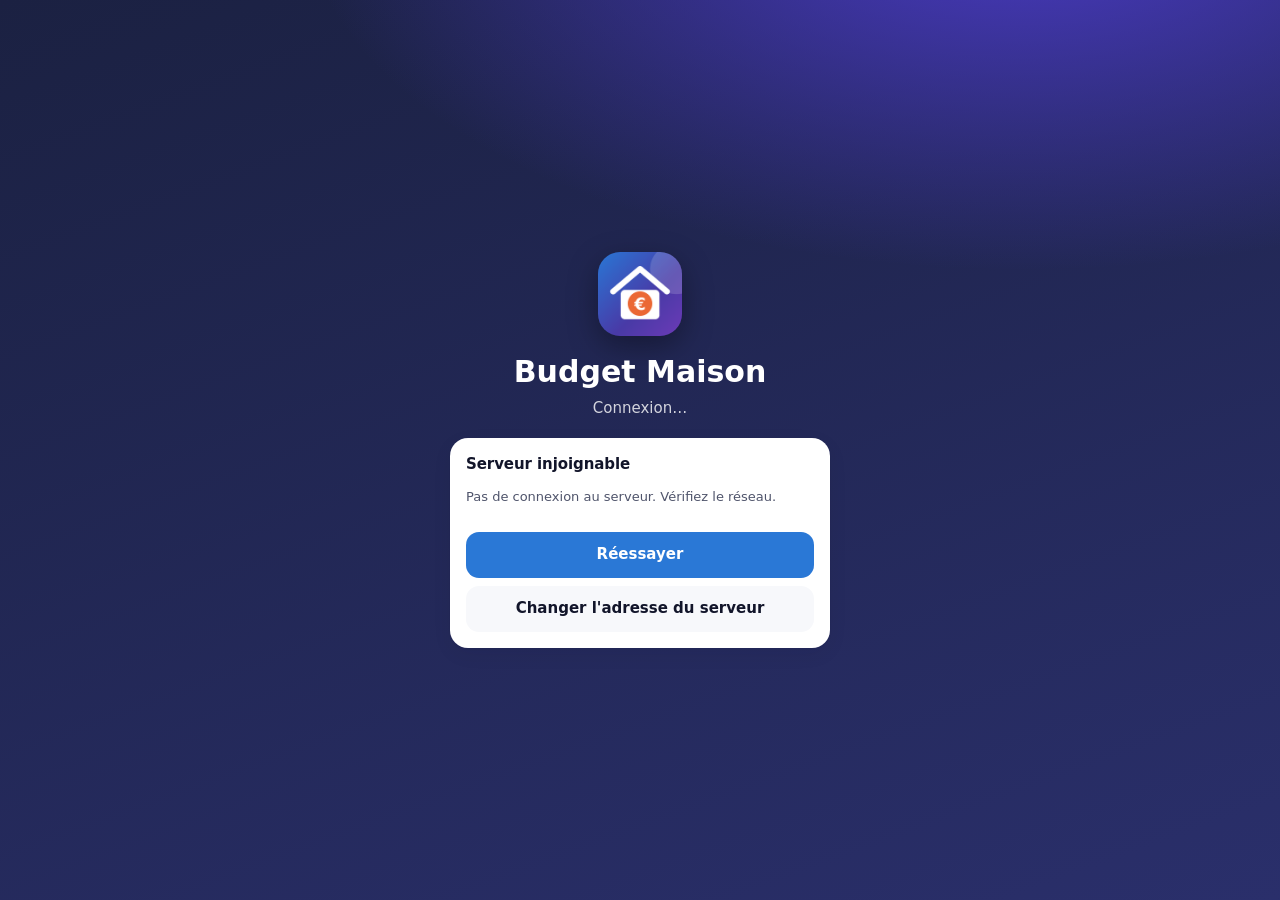
<file: index.html>
<!doctype html>
<html lang="fr">
<head>
<meta charset="utf-8">
<meta name="viewport" content="width=device-width, initial-scale=1, viewport-fit=cover">
<title>Budget Maison</title>
<meta name="description" content="Budget du foyer : reste à vivre, enveloppes, prêts, trésorerie prévisionnelle et suggestions.">
<meta name="theme-color" content="#1b2142">
<meta name="apple-mobile-web-app-capable" content="yes">
<meta name="mobile-web-app-capable" content="yes">
<meta name="apple-mobile-web-app-status-bar-style" content="black-translucent">
<meta name="apple-mobile-web-app-title" content="Budget">
<link rel="manifest" href="manifest.webmanifest">
<link rel="icon" type="image/png" sizes="192x192" href="icons/icon-192.png">
<link rel="apple-touch-icon" href="icons/apple-touch-icon.png">
<link rel="stylesheet" href="styles.css?v=5.0.0">
</head>
<body>
<div id="app">
  <div class="boot"><div class="boot-logo"></div><p>Budget Maison</p></div>
</div>
<div id="sheet-root"></div>
<div id="toast" role="status" aria-live="polite"></div>
<div id="tip" class="tip" hidden></div>
<script src="config.js?v=5.0.0"></script>
<script src="engine.js?v=5.0.0"></script>
<script src="importer.js?v=5.0.0"></script>
<script src="charts.js?v=5.0.0"></script>
<script src="core.js?v=5.0.0"></script>
<script src="ui.js?v=5.0.0"></script>
<script src="ui2.js?v=5.0.0"></script>
<script src="app.js?v=5.0.0"></script>
</body>
</html>
</file>
<file: styles.css>
/* ===================== Budget Maison v4 — styles ===================== */
:root {
  color-scheme: light;
  --bg: #f3f4f8;
  --surface: #ffffff;
  --surface-2: #f7f8fb;
  --line: #e4e6ee;
  --ink: #12152a;
  --ink-2: #4f546b;
  --ink-3: #8a8fa6;
  --brand-1: #1b2142;
  --brand-2: #3b2f9e;
  --brand-3: #2a78d6;
  --accent: #2a78d6;
  --accent-soft: #e5effc;
  --good: #0ca30c;
  --good-ink: #067a06;
  --good-soft: #e3f6e3;
  --warn: #fab219;
  --warn-ink: #8a5a00;
  --warn-soft: #fff4dc;
  --bad: #d03b3b;
  --bad-ink: #b42525;
  --bad-soft: #fde8e8;
  --s1: #2a78d6; --s2: #eb6834; --s3: #1baf7a; --s4: #eda100;
  --s5: #e87ba4; --s6: #008300; --s7: #4a3aa7; --s8: #e34948; --s0: #b7b9c6;
  --grid: #e8e9ef;
  --shadow: 0 1px 2px rgba(18, 21, 42, .06), 0 6px 20px rgba(18, 21, 42, .06);
  --radius: 18px;
  --safe-b: env(safe-area-inset-bottom, 0px);
  --safe-t: env(safe-area-inset-top, 0px);
}
@media (prefers-color-scheme: dark) {
  :root:not([data-theme="light"]) {
    color-scheme: dark;
    --bg: #0c0e19; --surface: #161a2b; --surface-2: #1c2135; --line: #2a3048;
    --ink: #f2f3f8; --ink-2: #c0c4d6; --ink-3: #8a8fa6;
    --accent: #5b9df0; --accent-soft: #1d2d4a;
    --good-ink: #3fcf3f; --good-soft: #13301a; --warn-ink: #fbc34d; --warn-soft: #33290f;
    --bad-ink: #ff7a7a; --bad-soft: #3a1717;
    --s1: #3987e5; --s2: #d95926; --s3: #199e70; --s4: #c98500; --s5: #d55181; --s6: #008300; --s7: #9085e9; --s8: #e66767; --s0: #50546a;
    --grid: #262b40; --shadow: 0 1px 2px rgba(0, 0, 0, .4), 0 6px 20px rgba(0, 0, 0, .25);
  }
}
:root[data-theme="dark"] {
  color-scheme: dark;
  --bg: #0c0e19; --surface: #161a2b; --surface-2: #1c2135; --line: #2a3048;
  --ink: #f2f3f8; --ink-2: #c0c4d6; --ink-3: #8a8fa6;
  --accent: #5b9df0; --accent-soft: #1d2d4a;
  --good-ink: #3fcf3f; --good-soft: #13301a; --warn-ink: #fbc34d; --warn-soft: #33290f;
  --bad-ink: #ff7a7a; --bad-soft: #3a1717;
  --s1: #3987e5; --s2: #d95926; --s3: #199e70; --s4: #c98500; --s5: #d55181; --s6: #008300; --s7: #9085e9; --s8: #e66767; --s0: #50546a;
  --grid: #262b40; --shadow: 0 1px 2px rgba(0, 0, 0, .4), 0 6px 20px rgba(0, 0, 0, .25);
}
* { box-sizing: border-box; -webkit-tap-highlight-color: transparent; }
html, body { margin: 0; padding: 0; background: var(--bg); color: var(--ink); }
body { font: 15px/1.45 system-ui, -apple-system, "Segoe UI", Roboto, sans-serif; -webkit-font-smoothing: antialiased; overflow-x: hidden; }
button, input, select, textarea { font: inherit; color: inherit; }
button { cursor: pointer; }
.num, .tabnum { font-variant-numeric: tabular-nums; }
.muted { color: var(--ink-3); }
.ink2 { color: var(--ink-2); }
.pos { color: var(--good-ink); }
.neg { color: var(--ink); }
.bad { color: var(--bad-ink); }
.warn { color: var(--warn-ink); }
.good { color: var(--good-ink); }
.small { font-size: 13px; }
.tiny { font-size: 12px; }
.b { font-weight: 650; }
.hidden { display: none !important; }
.row { display: flex; align-items: center; gap: 10px; }
.row.between { justify-content: space-between; }
.grow { flex: 1; min-width: 0; }
.ellipsis { overflow: hidden; text-overflow: ellipsis; white-space: nowrap; }
.center { text-align: center; }
.mt8 { margin-top: 8px; } .mt12 { margin-top: 12px; } .mt16 { margin-top: 16px; }

/* ---------- Démarrage ---------- */
.boot { min-height: 100vh; display: grid; place-content: center; justify-items: center; gap: 14px; color: #fff;
  background: radial-gradient(1200px 600px at 80% -10%, #4b3bc7 0%, transparent 60%), linear-gradient(160deg, #1b2142, #2a2f6b); }
.boot p { margin: 0; font-weight: 700; letter-spacing: .02em; opacity: .9; }
.boot-logo { width: 84px; height: 84px; border-radius: 22px; background: url(icons/icon-192.png) center/cover; box-shadow: 0 10px 30px rgba(0,0,0,.35); animation: pulse 1.6s ease-in-out infinite; }
@keyframes pulse { 50% { transform: scale(1.06); } }

/* ---------- Mise en page ---------- */
.shell { max-width: 1180px; margin: 0 auto; min-height: 100vh; padding-bottom: calc(84px + var(--safe-b)); }
.topbar { position: relative; color: #fff; padding: calc(14px + var(--safe-t)) 16px 64px;
  background: radial-gradient(900px 420px at 90% -20%, #6a4de0 0%, transparent 60%), radial-gradient(700px 400px at -10% 120%, #1a8bd6 0%, transparent 55%), linear-gradient(160deg, #1b2142 0%, #2b2a73 100%); }
.topbar h1 { margin: 0; font-size: 20px; font-weight: 750; letter-spacing: -.01em; }
.topbar .sub { opacity: .78; font-size: 13px; }
.topbar .iconbtn { background: rgba(255,255,255,.12); color: #fff; }
.content { padding: 0 16px; margin-top: -48px; position: relative; display: grid; gap: 14px; }
@media (min-width: 900px) {
  .content.cols { grid-template-columns: 1.15fr 1fr; align-items: start; }
  .content.cols > .span { grid-column: 1 / -1; }
  .shell { padding-left: 88px; padding-bottom: 32px; }
}
.card { background: var(--surface); border-radius: var(--radius); box-shadow: var(--shadow); padding: 16px; min-width: 0; }
.card h2 { font-size: 15px; margin: 0; font-weight: 700; letter-spacing: -.005em; }
.card h3 { font-size: 14px; margin: 0; font-weight: 650; }
.card-head { display: flex; align-items: center; justify-content: space-between; gap: 8px; margin-bottom: 12px; }
.link { background: none; border: 0; color: var(--accent); font-weight: 600; padding: 4px 0; font-size: 13px; }
.iconbtn { width: 38px; height: 38px; border-radius: 12px; border: 0; display: grid; place-items: center; background: var(--surface-2); color: var(--ink); flex: none; }
.iconbtn svg { width: 20px; height: 20px; }

/* ---------- Sélecteur de mois ---------- */
.monthsw { display: inline-flex; align-items: center; gap: 2px; background: rgba(255,255,255,.12); border-radius: 12px; padding: 3px; }
.monthsw button { border: 0; background: none; color: #fff; width: 32px; height: 32px; border-radius: 9px; font-size: 18px; }
.monthsw button:disabled { opacity: .3; }
.monthsw span { min-width: 124px; text-align: center; font-weight: 650; text-transform: capitalize; font-size: 14px; }

/* ---------- Héros ---------- */
.hero { color: #fff; border-radius: 22px; padding: 18px; position: relative; overflow: hidden;
  background: linear-gradient(135deg, #2a78d6 0%, #4a3aa7 60%, #6d3bb8 100%); box-shadow: 0 10px 30px rgba(42, 60, 160, .35); }
.hero.warn { background: linear-gradient(135deg, #e08a00 0%, #c85a1e 100%); box-shadow: 0 10px 30px rgba(200, 110, 20, .35); }
.hero.bad { background: linear-gradient(135deg, #d03b3b 0%, #8e1f4a 100%); box-shadow: 0 10px 30px rgba(170, 30, 60, .35); }
.hero .label { font-size: 13px; opacity: .85; font-weight: 600; letter-spacing: .02em; text-transform: uppercase; }
.hero .big { font-size: 42px; font-weight: 800; letter-spacing: -.02em; line-height: 1.1; margin: 4px 0 2px; }
.hero .perday { font-size: 15px; opacity: .95; }
.hero .perday b { font-size: 17px; }
.hero .flow { display: flex; height: 10px; border-radius: 6px; overflow: hidden; margin: 16px 0 8px; background: rgba(255,255,255,.18); gap: 2px; }
.hero .flow i { display: block; height: 100%; }
.hero .legend { display: grid; grid-template-columns: repeat(2, minmax(0,1fr)); gap: 6px 14px; font-size: 13px; }
.hero .legend div { display: flex; justify-content: space-between; gap: 8px; }
.hero .legend span:first-child { opacity: .85; display: flex; align-items: center; gap: 6px; }
.hero .dot { width: 8px; height: 8px; border-radius: 3px; display: inline-block; }
.hero .glow { position: absolute; right: -60px; top: -60px; width: 200px; height: 200px; border-radius: 50%; background: rgba(255,255,255,.12); }
.hero .note { margin-top: 10px; font-size: 12px; opacity: .8; }

/* ---------- Tuiles ---------- */
.tiles { display: grid; grid-template-columns: repeat(2, minmax(0, 1fr)); gap: 10px; }
@media (min-width: 640px) { .tiles.t4 { grid-template-columns: repeat(4, minmax(0, 1fr)); } .tiles.t3 { grid-template-columns: repeat(3, minmax(0, 1fr)); } }
.tile { background: var(--surface-2); border-radius: 14px; padding: 12px; min-width: 0; }
.tile .k { font-size: 12px; color: var(--ink-3); font-weight: 600; }
.tile .v { font-size: 20px; font-weight: 750; letter-spacing: -.01em; margin-top: 2px; white-space: nowrap; overflow: hidden; text-overflow: ellipsis; }
.tile .d { font-size: 12px; margin-top: 2px; }

/* ---------- Alertes & suggestions ---------- */
.chips { display: flex; gap: 8px; overflow-x: auto; scrollbar-width: none; padding: 2px 0; }
.chips::-webkit-scrollbar { display: none; }
.chip { flex: none; border: 1px solid var(--line); background: var(--surface); border-radius: 999px; padding: 7px 12px; font-size: 13px; font-weight: 600; display: inline-flex; align-items: center; gap: 6px; white-space: nowrap; }
.chip.on { background: var(--ink); color: var(--surface); border-color: var(--ink); }
.chip.bad { background: var(--bad-soft); border-color: transparent; color: var(--bad-ink); }
.chip.warn { background: var(--warn-soft); border-color: transparent; color: var(--warn-ink); }
.chip.good { background: var(--good-soft); border-color: transparent; color: var(--good-ink); }
.sugg { display: grid; grid-template-columns: 36px 1fr; gap: 12px; padding: 12px 0; border-top: 1px solid var(--line); }
.sugg:first-of-type { border-top: 0; padding-top: 2px; }
.sugg .ic { width: 36px; height: 36px; border-radius: 11px; display: grid; place-items: center; font-size: 18px; background: var(--accent-soft); }
.sugg.bad .ic { background: var(--bad-soft); } .sugg.warn .ic { background: var(--warn-soft); } .sugg.good .ic { background: var(--good-soft); }
.sugg .t { font-weight: 650; }
.sugg .x { color: var(--ink-2); font-size: 13.5px; margin-top: 2px; }
.sugg .gain { display: inline-block; margin-top: 6px; font-size: 12px; font-weight: 700; padding: 3px 8px; border-radius: 8px; background: var(--good-soft); color: var(--good-ink); }
.sugg .acts { display: flex; gap: 8px; margin-top: 8px; flex-wrap: wrap; }
.tag { display: inline-flex; align-items: center; gap: 4px; font-size: 11.5px; font-weight: 700; padding: 2px 7px; border-radius: 7px; background: var(--surface-2); color: var(--ink-2); }
.tag.bad { background: var(--bad-soft); color: var(--bad-ink); } .tag.warn { background: var(--warn-soft); color: var(--warn-ink); } .tag.good { background: var(--good-soft); color: var(--good-ink); }

/* ---------- Barres d'enveloppe ---------- */
.env { padding: 10px 0; border-top: 1px solid var(--line); }
.env:first-child { border-top: 0; padding-top: 0; }
.env .top { display: flex; justify-content: space-between; gap: 10px; align-items: baseline; }
.env .name { font-weight: 600; display: flex; gap: 8px; align-items: center; min-width: 0; }
.env .amt { font-size: 13px; white-space: nowrap; }
.bar { position: relative; height: 8px; border-radius: 5px; background: var(--surface-2); margin-top: 7px; overflow: visible; }
.bar > i { position: absolute; left: 0; top: 0; bottom: 0; border-radius: 5px; background: var(--accent); max-width: 100%; }
.bar > i.warn { background: var(--warn); } .bar > i.bad { background: var(--bad); } .bar > i.good { background: var(--good); }
.bar > b { position: absolute; top: -3px; bottom: -3px; width: 2px; background: var(--ink); border-radius: 1px; opacity: .55; }
.env .sub { display: flex; justify-content: space-between; font-size: 12px; color: var(--ink-3); margin-top: 5px; gap: 8px; }
.group-h { display: flex; align-items: center; justify-content: space-between; padding: 12px 0 6px; cursor: pointer; gap: 10px; }
.group-h .gname { font-weight: 700; display: flex; align-items: center; gap: 8px; }
.group-body { padding-left: 4px; }

/* ---------- Listes d'opérations ---------- */
.search { display: flex; align-items: center; gap: 8px; background: var(--surface); border-radius: 14px; padding: 0 12px; box-shadow: var(--shadow); }
.search input { border: 0; background: none; padding: 12px 0; flex: 1; outline: none; min-width: 0; }
.day-h { font-size: 12px; font-weight: 700; color: var(--ink-3); text-transform: uppercase; letter-spacing: .04em; padding: 12px 2px 6px; display: flex; justify-content: space-between; }
.op { display: grid; grid-template-columns: 38px 1fr auto; gap: 10px; align-items: center; padding: 10px 0; border-top: 1px solid var(--line); cursor: pointer; }
.op:first-child { border-top: 0; }
.op .av { width: 38px; height: 38px; border-radius: 12px; display: grid; place-items: center; font-size: 18px; background: var(--surface-2); }
.op .l1 { font-weight: 600; overflow: hidden; text-overflow: ellipsis; white-space: nowrap; }
.op .l2 { font-size: 12.5px; color: var(--ink-3); overflow: hidden; text-overflow: ellipsis; white-space: nowrap; }
.op .l2 .todo { color: var(--warn-ink); font-weight: 700; }
.op .mt { font-weight: 700; text-align: right; white-space: nowrap; }
.op .mt.in { color: var(--good-ink); }
.op .mt.tr { color: var(--ink-3); font-weight: 600; }

/* ---------- Formulaires ---------- */
.field { display: grid; gap: 6px; margin-top: 12px; }
.field label { font-size: 12.5px; font-weight: 650; color: var(--ink-2); }
.input, select.input, textarea.input { width: 100%; border: 1px solid var(--line); background: var(--surface-2); border-radius: 12px; padding: 11px 12px; outline: none; min-width: 0; }
.input:focus { border-color: var(--accent); box-shadow: 0 0 0 3px var(--accent-soft); }
.grid2 { display: grid; grid-template-columns: 1fr 1fr; gap: 10px; }
.btn { border: 0; border-radius: 13px; padding: 12px 16px; font-weight: 700; background: var(--accent); color: #fff; display: inline-flex; align-items: center; justify-content: center; gap: 8px; }
.btn.block { width: 100%; }
.btn.ghost { background: var(--surface-2); color: var(--ink); }
.btn.danger { background: var(--bad-soft); color: var(--bad-ink); }
.btn.sm { padding: 8px 12px; font-size: 13px; border-radius: 10px; }
.btn:disabled { opacity: .5; }
.seg { display: flex; background: var(--surface-2); border-radius: 12px; padding: 3px; gap: 2px; }
.seg button { flex: 1; border: 0; background: none; border-radius: 9px; padding: 8px 6px; font-weight: 650; font-size: 13px; color: var(--ink-2); white-space: nowrap; }
.seg button.on { background: var(--surface); color: var(--ink); box-shadow: var(--shadow); }
.topseg { display: flex; gap: 6px; overflow-x: auto; scrollbar-width: none; }
.topseg::-webkit-scrollbar { display: none; }
.topseg button { flex: none; border: 0; background: rgba(255,255,255,.12); color: #fff; border-radius: 11px; padding: 8px 14px; font-weight: 650; font-size: 13.5px; }
.topseg button.on { background: #fff; color: #1b2142; }
.check { display: flex; gap: 10px; align-items: center; padding: 8px 0; }
.check input { width: 20px; height: 20px; accent-color: var(--accent); }

/* ---------- Navigation ---------- */
.nav { position: fixed; left: 0; right: 0; bottom: 0; z-index: 30; display: flex; justify-content: space-around; background: color-mix(in srgb, var(--surface) 92%, transparent);
  backdrop-filter: blur(14px); -webkit-backdrop-filter: blur(14px); border-top: 1px solid var(--line); padding: 6px 4px calc(6px + var(--safe-b)); }
.nav button { flex: 1; border: 0; background: none; display: grid; justify-items: center; gap: 2px; font-size: 11px; font-weight: 650; color: var(--ink-3); padding: 4px 0; position: relative; }
.nav button svg { width: 24px; height: 24px; }
.nav button.on { color: var(--accent); }
.nav .badge { position: absolute; top: 0; left: calc(50% + 6px); background: var(--bad); color: #fff; font-size: 10px; font-weight: 800; border-radius: 8px; padding: 1px 5px; }
@media (min-width: 900px) {
  .nav { top: 0; right: auto; width: 88px; flex-direction: column; justify-content: flex-start; gap: 8px; padding: 24px 4px; border-top: 0; border-right: 1px solid var(--line); }
  .nav button { flex: none; padding: 10px 0; }
}
.fab { position: fixed; right: 18px; bottom: calc(84px + var(--safe-b)); z-index: 31; width: 56px; height: 56px; border-radius: 18px; border: 0; color: #fff; font-size: 28px;
  background: linear-gradient(135deg, #2a78d6, #4a3aa7); box-shadow: 0 10px 24px rgba(42, 60, 160, .45); display: grid; place-items: center; }
@media (min-width: 900px) { .fab { bottom: 28px; right: 28px; } }

/* ---------- Feuilles modales ---------- */
.scrim { position: fixed; inset: 0; background: rgba(8, 10, 22, .5); z-index: 50; animation: fade .15s ease; }
.sheet { position: fixed; left: 0; right: 0; bottom: 0; z-index: 51; background: var(--surface); border-radius: 22px 22px 0 0; max-height: 92vh; overflow: auto;
  padding: 8px 18px calc(18px + var(--safe-b)); animation: up .22s cubic-bezier(.2, .8, .2, 1); overscroll-behavior: contain; }
@media (min-width: 700px) { .sheet { left: 50%; right: auto; width: 620px; transform: translateX(-50%); bottom: auto; top: 6vh; border-radius: 22px; animation: fade .15s ease; } }
.sheet .grab { width: 40px; height: 5px; border-radius: 3px; background: var(--line); margin: 4px auto 10px; }
.sheet h2 { margin: 4px 0 2px; font-size: 18px; }
.sheet .acts { display: flex; gap: 10px; margin-top: 18px; }
.sheet .acts .btn { flex: 1; }
@keyframes up { from { transform: translateY(40px); opacity: 0; } }
@keyframes fade { from { opacity: 0; } }
.catlist { display: grid; grid-template-columns: repeat(auto-fill, minmax(150px, 1fr)); gap: 6px; margin-top: 8px; }
.catlist button { text-align: left; border: 1px solid var(--line); background: var(--surface-2); border-radius: 11px; padding: 8px 10px; font-size: 13px; font-weight: 600; }
.catlist button.on { background: var(--accent); color: #fff; border-color: var(--accent); }
.catlist .gl { grid-column: 1 / -1; font-size: 11.5px; font-weight: 800; color: var(--ink-3); text-transform: uppercase; letter-spacing: .05em; margin-top: 8px; }

/* ---------- Tableaux ---------- */
.tbl { width: 100%; border-collapse: collapse; font-size: 13.5px; }
.tbl th { text-align: left; font-size: 12px; color: var(--ink-3); font-weight: 700; padding: 6px 6px; border-bottom: 1px solid var(--line); white-space: nowrap; }
.tbl td { padding: 8px 6px; border-bottom: 1px solid var(--line); vertical-align: top; }
.tbl td.r, .tbl th.r { text-align: right; font-variant-numeric: tabular-nums; white-space: nowrap; }
.scrollx { overflow-x: auto; -webkit-overflow-scrolling: touch; }

/* ---------- Graphiques ---------- */
.chart { width: 100%; display: block; overflow: visible; }
.chart text { fill: var(--ink-3); font-size: 11px; }
.chart .gridl { stroke: var(--grid); stroke-width: 1; }
.chart .zero { stroke: var(--ink-3); stroke-width: 1; }
.legend-row { display: flex; flex-wrap: wrap; gap: 6px 14px; font-size: 12.5px; color: var(--ink-2); margin-top: 8px; }
.legend-row span { display: inline-flex; align-items: center; gap: 6px; }
.legend-row i { width: 10px; height: 10px; border-radius: 3px; display: inline-block; }
.tip { position: fixed; z-index: 80; pointer-events: none; background: var(--ink); color: var(--surface); padding: 8px 10px; border-radius: 10px; font-size: 12.5px; box-shadow: var(--shadow); max-width: 240px; }
.tip b { font-weight: 700; }
.donut-wrap { display: grid; grid-template-columns: 150px 1fr; gap: 14px; align-items: center; }
.donut-wrap .lst div { display: flex; justify-content: space-between; gap: 8px; font-size: 13px; padding: 3px 0; }
.donut-wrap .lst span:first-child { display: flex; gap: 7px; align-items: center; min-width: 0; }

/* ---------- Prêts ---------- */
.loan { padding: 14px 0; border-top: 1px solid var(--line); cursor: pointer; }
.loan:first-child { border-top: 0; padding-top: 0; }
.prog { height: 10px; border-radius: 6px; background: var(--surface-2); overflow: hidden; margin-top: 8px; }
.prog i { display: block; height: 100%; border-radius: 6px; background: linear-gradient(90deg, #1baf7a, #2a78d6); }
.ring { position: relative; width: 64px; height: 64px; flex: none; }
.ring span { position: absolute; inset: 0; display: grid; place-items: center; font-weight: 800; font-size: 14px; }

/* ---------- Tri express ---------- */
.swipe { text-align: center; padding: 10px 4px; }
.swipe .amt { font-size: 34px; font-weight: 800; margin: 6px 0; }
.swipe .raw { font-size: 12.5px; color: var(--ink-3); word-break: break-word; }

/* ---------- Divers ---------- */
#toast { position: fixed; left: 50%; bottom: calc(100px + var(--safe-b)); transform: translateX(-50%) translateY(20px); opacity: 0; z-index: 90; background: var(--ink); color: var(--surface);
  padding: 11px 16px; border-radius: 14px; font-weight: 600; font-size: 14px; transition: .25s; pointer-events: none; max-width: calc(100vw - 32px); box-shadow: var(--shadow); }
#toast.on { opacity: 1; transform: translateX(-50%) translateY(0); }
.empty { text-align: center; color: var(--ink-3); padding: 24px 8px; }
.sync { display: inline-flex; align-items: center; gap: 6px; font-size: 12px; opacity: .85; }
.sync i { width: 7px; height: 7px; border-radius: 50%; background: #4ade80; }
.sync.off i { background: #fbbf24; }
.pill { display: inline-block; font-size: 11.5px; font-weight: 700; padding: 2px 8px; border-radius: 999px; background: var(--accent-soft); color: var(--accent); white-space: nowrap; }
.login { min-height: 100vh; display: grid; place-content: center; padding: 24px; color: #fff; text-align: center;
  background: radial-gradient(1200px 600px at 80% -10%, #4b3bc7 0%, transparent 60%), linear-gradient(160deg, #1b2142, #2a2f6b); }
.login .card { color: var(--ink); width: min(380px, calc(100vw - 32px)); text-align: left; }
.pin { display: flex; gap: 10px; justify-content: center; margin: 18px 0 6px; }
.pin i { width: 14px; height: 14px; border-radius: 50%; border: 2px solid var(--ink-3); }
.pin i.f { background: var(--accent); border-color: var(--accent); }
.pad { display: grid; grid-template-columns: repeat(3, 1fr); gap: 10px; margin-top: 12px; }
.pad button { border: 0; background: var(--surface-2); border-radius: 16px; height: 58px; font-size: 22px; font-weight: 700; }
.users { display: flex; gap: 8px; flex-wrap: wrap; justify-content: center; margin-top: 8px; }
.kbd { font-family: ui-monospace, SFMono-Regular, Menlo, monospace; font-size: 12px; background: var(--surface-2); padding: 1px 5px; border-radius: 5px; }
.drop { border: 2px dashed var(--line); border-radius: 16px; padding: 22px; text-align: center; color: var(--ink-2); }
.drop.over { border-color: var(--accent); background: var(--accent-soft); }
.status-dot { width: 8px; height: 8px; border-radius: 50%; display: inline-block; flex: none; }

/* ===== v5 : pilotage, plan, menus sans défilement horizontal ===== */
.topseg { flex-wrap: wrap; overflow-x: visible; }
.chips { flex-wrap: wrap; overflow-x: visible; }
.nav .badge { background: transparent; color: var(--warn-ink); border: 1.5px solid currentColor; }
.ind { padding: 12px 0; border-top: 1px solid var(--line, rgba(127,127,127,.18)); }
.ind:first-of-type { border-top: 0; }
.ind-top { display: flex; justify-content: space-between; align-items: baseline; gap: 10px; }
.ind-k { font-weight: 650; font-size: 14px; }
.ind-v { font-size: 18px; white-space: nowrap; }
.ind dl { display: grid; grid-template-columns: 96px 1fr; gap: 3px 10px; margin: 6px 0 0; font-size: 12.5px; }
.ind dt { color: var(--ink-3, var(--ink-2)); font-weight: 600; }
.ind dd { margin: 0; color: var(--ink-2); }
.verdict { border-left: 4px solid var(--surface-2); }
.verdict.good { border-left-color: var(--good); } .verdict.warn { border-left-color: var(--warn); } .verdict.bad { border-left-color: var(--bad); }
.sig { display: flex; gap: 10px; align-items: flex-start; padding: 8px 0; }
.sig-i { flex: none; width: 24px; height: 24px; border-radius: 50%; display: grid; place-items: center; font-weight: 800; background: var(--surface-2); }
.sig-i.good { background: var(--good-soft); color: var(--good-ink); } .sig-i.bad { background: var(--bad-soft); color: var(--bad-ink); }
.tbl-tight th, .tbl-tight td { padding: 5px 4px; font-size: 12.5px; }
.tag.muted { opacity: .7; }
ol.small { padding-left: 18px; margin: 6px 0; }
</file>
